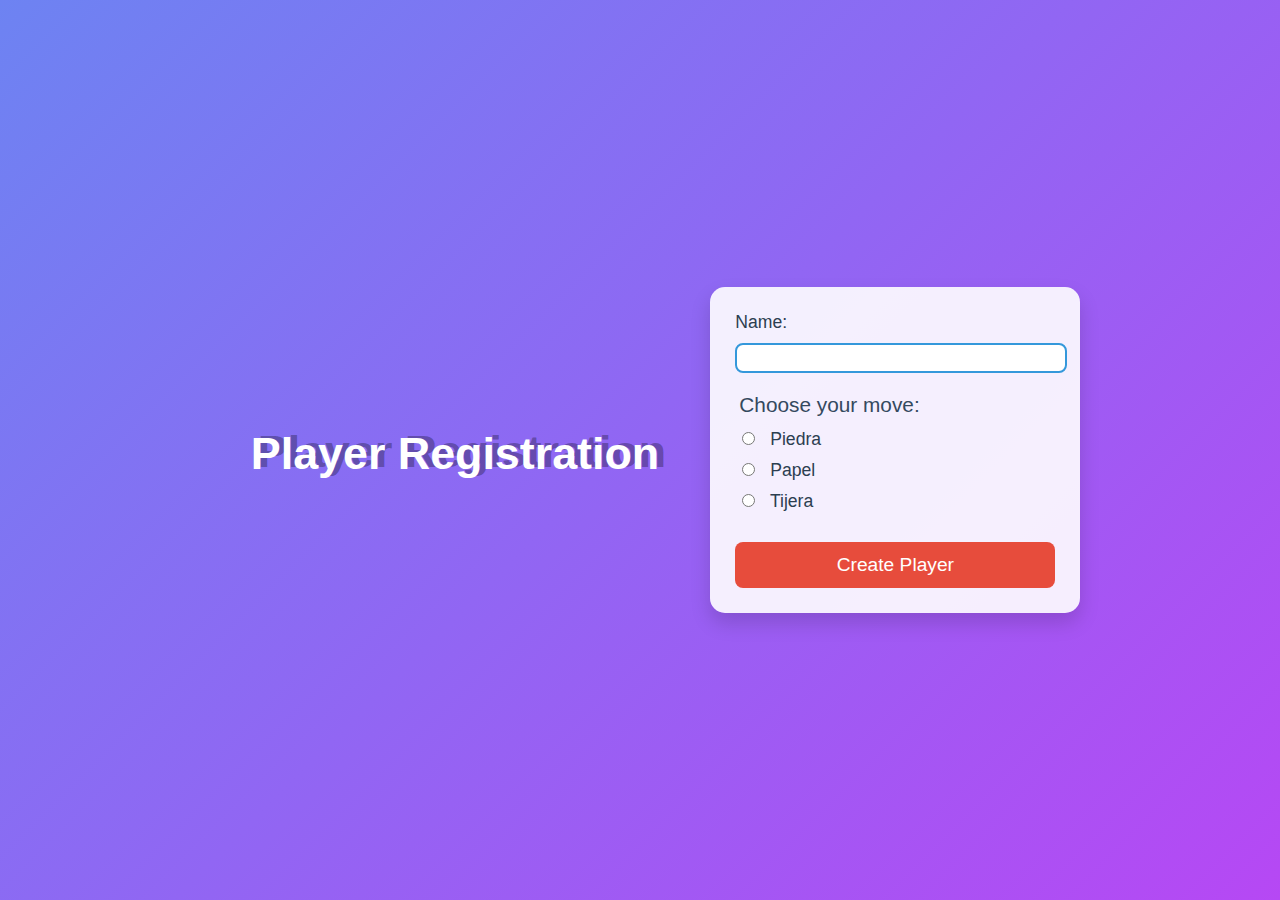
<file: ECO-2024-2-W3-client-server/client-player/index.html>
<!DOCTYPE html>
<html lang="en">
	<head>
		<meta charset="UTF-8" />
		<meta name="viewport" content="width=device-width, initial-scale=1.0" />
		<title>PLAYER</title>
		<link rel="stylesheet" href="./cs.css" />
	</head>
	<body>
		<h1>Player Registration</h1>

		<form id="player-form">
			<label for="name">Name:</label>
			<input type="text" id="name" name="name" required />

			<fieldset>
				<legend>Choose your move:</legend>
				<label>
					<input type="radio" name="move" value="Piedra" required />
					Piedra
				</label>
				<label>
					<input type="radio" name="move" value="Papel" />
					Papel
				</label>
				<label>
					<input type="radio" name="move" value="Tijera" />
					Tijera
				</label>
			</fieldset>

			<button type="submit">Create Player</button>
		</form>

		<div id="data-container"></div>
		<div id="result-container"></div>
		<script src="https://cdn.socket.io/4.7.2/socket.io.min.js"></script>
		<script src="index.js"></script>
	</body>
</html>
</file>
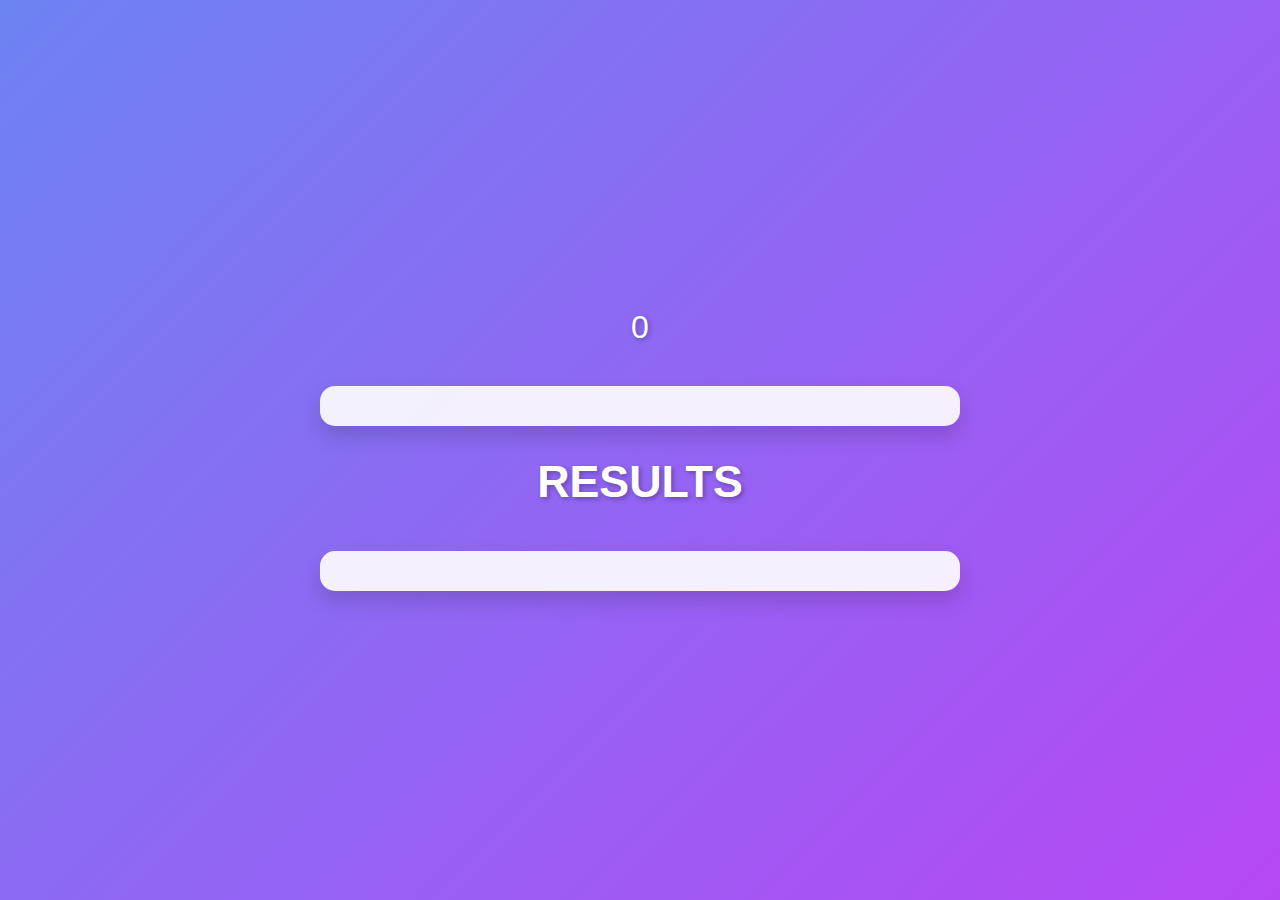
<file: ECO-2024-2-W3-client-server/client-results-screen/index.html>
<!DOCTYPE html>
<html lang="en">
	<head>
		<meta charset="UTF-8" />
		<meta name="viewport" content="width=device-width, initial-scale=1.0" />
		<title>RESULTS</title>
		<link rel="stylesheet" href="./css.css" />
	</head>
	<body>
		<p id="seconds">0</p>
		<div id="data-container"></div>
<div id="result-container"></div>

		<h1>RESULTS</h1>
		<div id="data-container"></div>
		<script src="https://cdn.socket.io/4.7.2/socket.io.min.js"></script>
		<script src="index.js"></script>

	</body>
</html>
</file>
<file: ECO-2024-2-W3-client-server/client-player/cs.css>
body {
  font-family: 'Roboto', sans-serif;
  background: linear-gradient(135deg, #6d83f2, #b648f4);
  color: #333;
  display: flex;
  justify-content: center;
  align-items: center;
  height: 100vh;
  margin: 0;
}

h1 {
  font-size: 2.8rem;
  color: #ffffff;
  text-align: center;
  margin-bottom: 1.5rem;
  text-shadow: 7px -2px 0px rgba(0, 0, 0, 0.3);
  padding: 4%;
}

form {
  background: rgba(255, 255, 255, 0.9);
  border-radius: 15px;
  padding: 25px;
  box-shadow: 0px 10px 20px rgba(0, 0, 0, 0.15);
  width: 320px;
  transition: transform 0.3s ease-in-out;
}

form:hover {
  transform: scale(1.05);
}

label {
  font-size: 1.1rem;
  margin-bottom: 10px;
  display: block;
  color: #2c3e50;
}

input[type="text"] {
  width: 100%;
  padding: 4px;
  margin-bottom: 20px;
  border: 2px solid #3498db;
  border-radius: 8px;
  font-size: 1rem;
  outline: none;
  transition: border-color 0.3s ease;
}

input[type="text"]:focus {
  border-color: #2980b9;
}

fieldset {
  border: none;
  padding: 0;
  margin-bottom: 20px;
}

legend {
  font-size: 1.3rem;
  color: #34495e;
  margin-bottom: 12px;
}

input[type="radio"] {
  margin-right: 10px;
}

button {
  width: 100%;
  padding: 12px;
  font-size: 1.2rem;
  background-color: #e74c3c;
  color: white;
  border: none;
  border-radius: 8px;
  cursor: pointer;
  transition: background-color 0.3s ease, transform 0.2s;
}

button:hover {
  background-color: #c0392b;
  transform: translateY(-2px);
}

#data-container {
  margin-top: 25px;
  text-align: center;
}

.item {
  background-color: #27ae60;
  color: white;
  padding: 15px;
  border-radius: 8px;
  font-size: 1.1rem;
  margin-top: 15px;
  box-shadow: 0px 5px 10px rgba(0, 0, 0, 0.2);
  transition: background-color 0.3s ease;
  margin-left: 18%;
}

.item:hover {
  background-color: #229954;
}

.winner-announcement {
  background-color: #f0f0f0;
  border: 2px solid #4CAF50;
  border-radius: 10px;
  padding: 20px;
  text-align: center;
  box-shadow: 0 4px 8px rgba(0,0,0,0.1);
  animation: fadeIn 0.5s;
}

@keyframes fadeIn {
  from { opacity: 0; }
  to { opacity: 1; }
}

.winner-text {
  font-size: 24px;
  color: #4CAF50;
  font-weight: bold;
}

h2 {
  color: #333;
  margin-bottom: 15px;
}
</file>
<file: ECO-2024-2-W3-client-server/client-results-screen/css.css>
body {
  font-family: 'Roboto', sans-serif;
  background: linear-gradient(135deg, #6d83f2, #b648f4);
  color: #333;
  display: flex;
  flex-direction: column;
  justify-content: center;
  align-items: center;
  height: 100vh;
  margin: 0;
}

h1 {
  font-size: 2.8rem;
  color: #ffffff;
  text-align: center;
  margin-bottom: 1.5rem;
  text-shadow: 2px 2px 5px rgba(0, 0, 0, 0.3);
}

#seconds {
  font-size: 2rem;
  color: #ffffff;
  margin-bottom: 20px;
  text-shadow: 2px 2px 5px rgba(0, 0, 0, 0.3);
}

#data-container {
  width: 80%;
  max-width: 600px;
  background: rgba(255, 255, 255, 0.9);
  border-radius: 15px;
  padding: 20px;
  box-shadow: 0px 10px 20px rgba(0, 0, 0, 0.15);
  text-align: center;
  margin-top: 20px;
}

.item {
  background-color: #3498db;
  color: white;
  padding: 15px;
  border-radius: 8px;
  font-size: 1.1rem;
  margin-top: 15px;
  box-shadow: 0px 5px 10px rgba(0, 0, 0, 0.2);
  transition: background-color 0.3s ease;
  display: flex;
  align-items: center;
  justify-content: space-between;
  gap: 10px;
}

.item img {
  border-radius: 50%;
  width: 50px;
  height: 50px;
  object-fit: cover;
}

.item:hover {
  background-color: #2980b9;
}

p {
  margin: 0;
}

.winner-announcement {
  background-color: #f0f0f0;
  border: 2px solid #4CAF50;
  border-radius: 10px;
  padding: 20px;
  text-align: center;
  box-shadow: 0 4px 8px rgba(0,0,0,0.1);
  animation: fadeIn 0.5s;
}

@keyframes fadeIn {
  from { opacity: 0; }
  to { opacity: 1; }
}

.winner-text {
  font-size: 24px;
  color: #4CAF50;
  font-weight: bold;
}

h2 {
  color: #333;
  margin-bottom: 15px;
}
</file>
